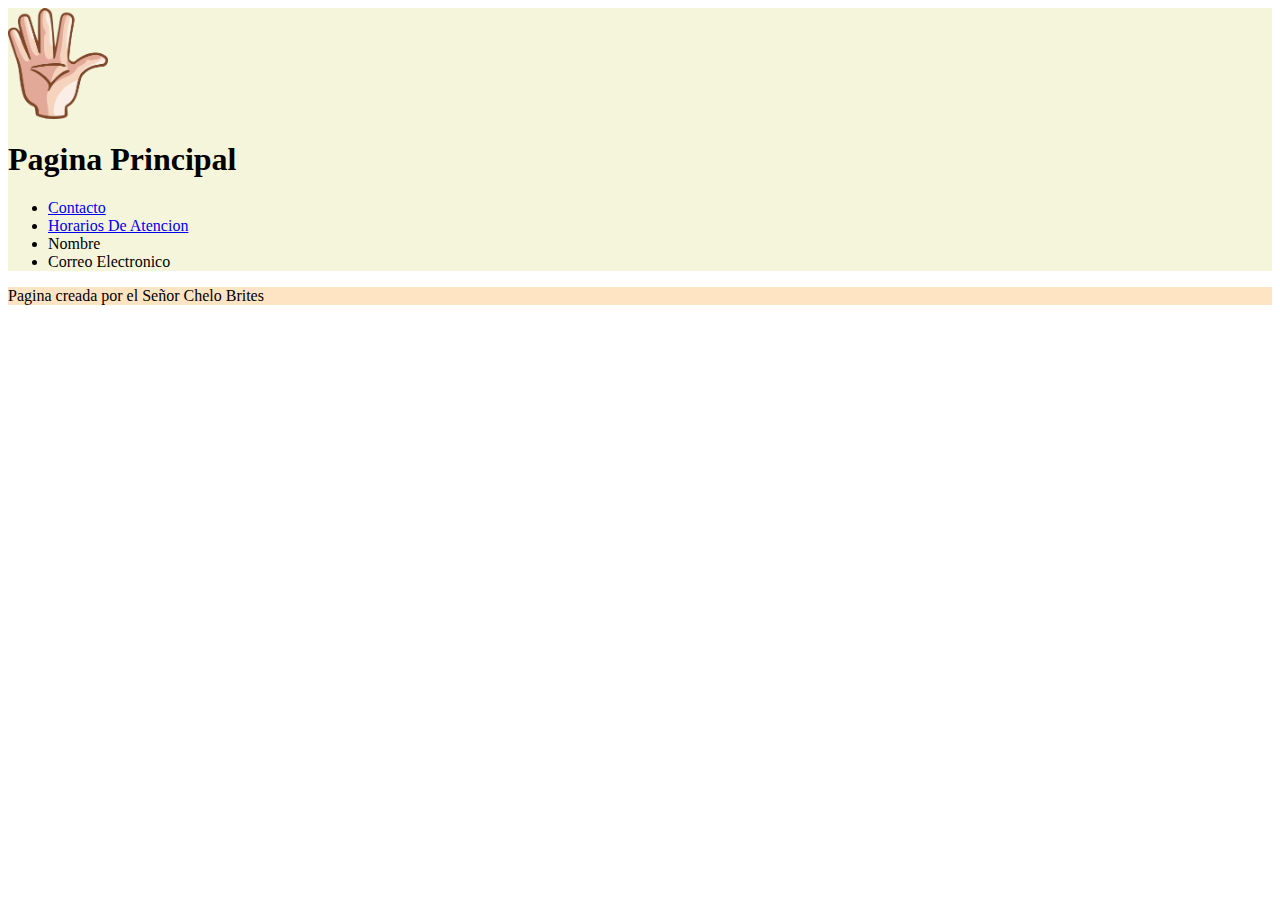
<file: index.html>
<html>
    <head>
        <title> Pagina Web</title>
        <link rel="stylesheet" href="./css/style.css">
    </head>
    <body>
        <header class="fondo">
            <img src="./imagen/mano.jpg"  width="100">

            <h1>Pagina Principal</h1>
            <nav>
            <ul>
                <li><a href="contacto.html" target="_blank">Contacto</a></li>
                <li><a href="horarios.html" target="_blank" > Horarios De Atencion</a></li>
                <li>Nombre</li>
                <li>Correo Electronico</li>
    
            </ul>
        </nav>
        </header>
        <main>

        </main>

        <footer class="fonaba">
            <p style="color: black;">Pagina creada por el Señor Chelo Brites</p>
        </footer>
    </body>
</html>
</file>
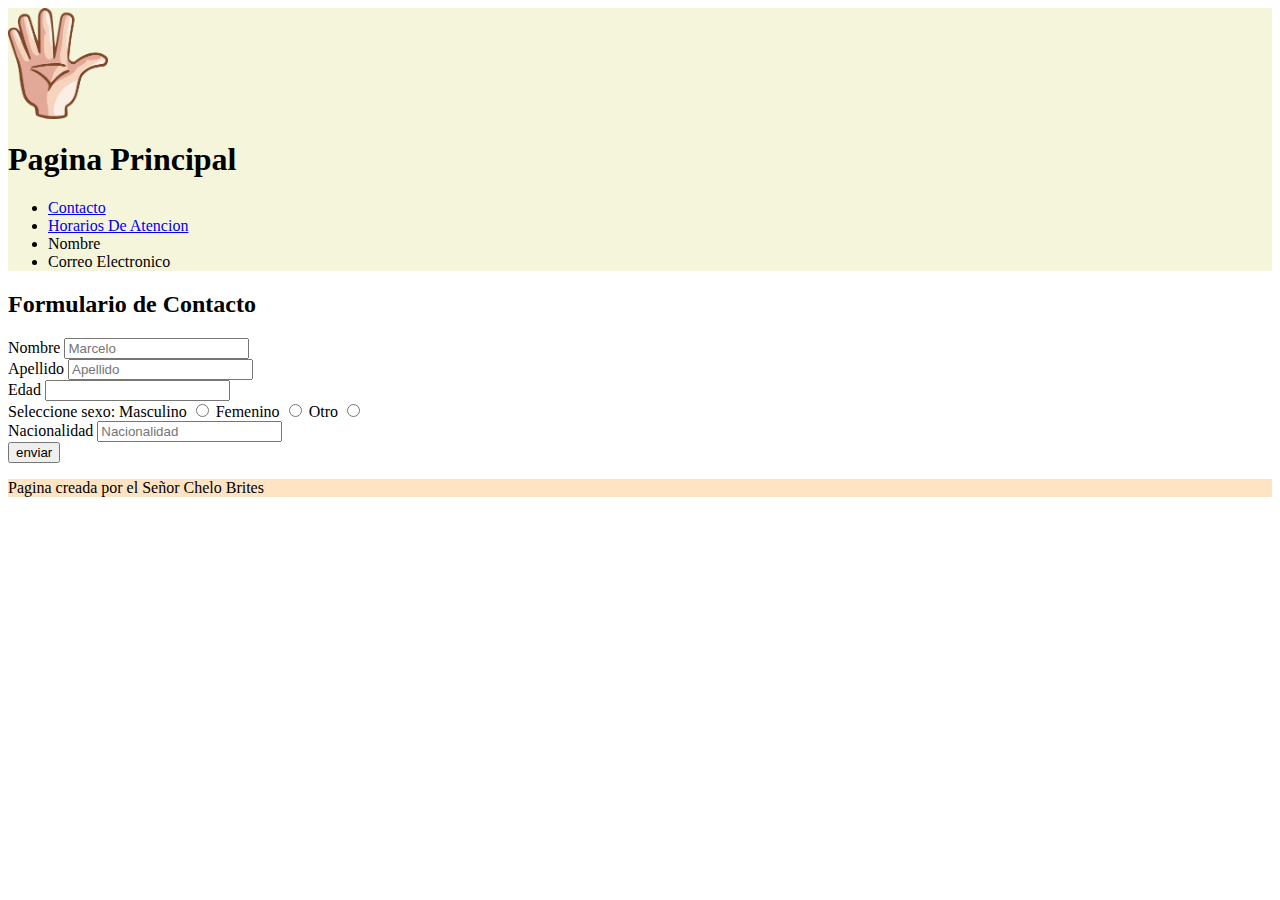
<file: contacto.html>
<html>
    <head>
        <title>Contacto</title>
        <link rel="stylesheet" href="./css/style.css">
    </head>
    <body>
        <header class="fondo">
            
            <a href="index.html" ><img src = "imagen/mano.jpg"  width="100"></a>

            <h1>Pagina Principal</h1>
            <nav>
            <ul>
                <li><a href="contacto.html" target="_blank">Contacto</a></li>
                <li><a href="horarios.html" target="_blank" > Horarios De Atencion</a></li>
                <li>Nombre</li>
                <li>Correo Electronico</li>
    
            </ul>
        </nav>
        </header>
        <main >
            <h2>Formulario de Contacto</h2>
            <form class="formu" action="url" method="get">
                <label for="Nombre"> Nombre</label>
                <input type="text" placeholder="Marcelo" name="minombre"><br>

                <label for="Apellido">Apellido</label>
                <input type="text" placeholder="Apellido" name="Apellido"><br>

                <label for="Edad" >Edad</label>
                <input type="number" name="Edad" id="Edad"><br>

                <label for="">Seleccione sexo:</label>

                <label for="Masculino"> Masculino</label>
                <input type="radio" name="sexo">
                <label for="Femenino">Femenino</label>
                <input type="radio" name="sexo">
                <label for="otro">Otro</label>
                <input type="radio" name="Otro"><br>

                <label for="Nacionalidad">Nacionalidad</label>
                <input type="text" placeholder="Nacionalidad" name="pais"><br>
                
                <input type="submit" value="enviar">
            </form>
        </main>

        <footer class="fonaba">
            <p style="color: black;"> Pagina creada por el Señor Chelo Brites </p>
        </footer>
    </body>
</html>
</file>
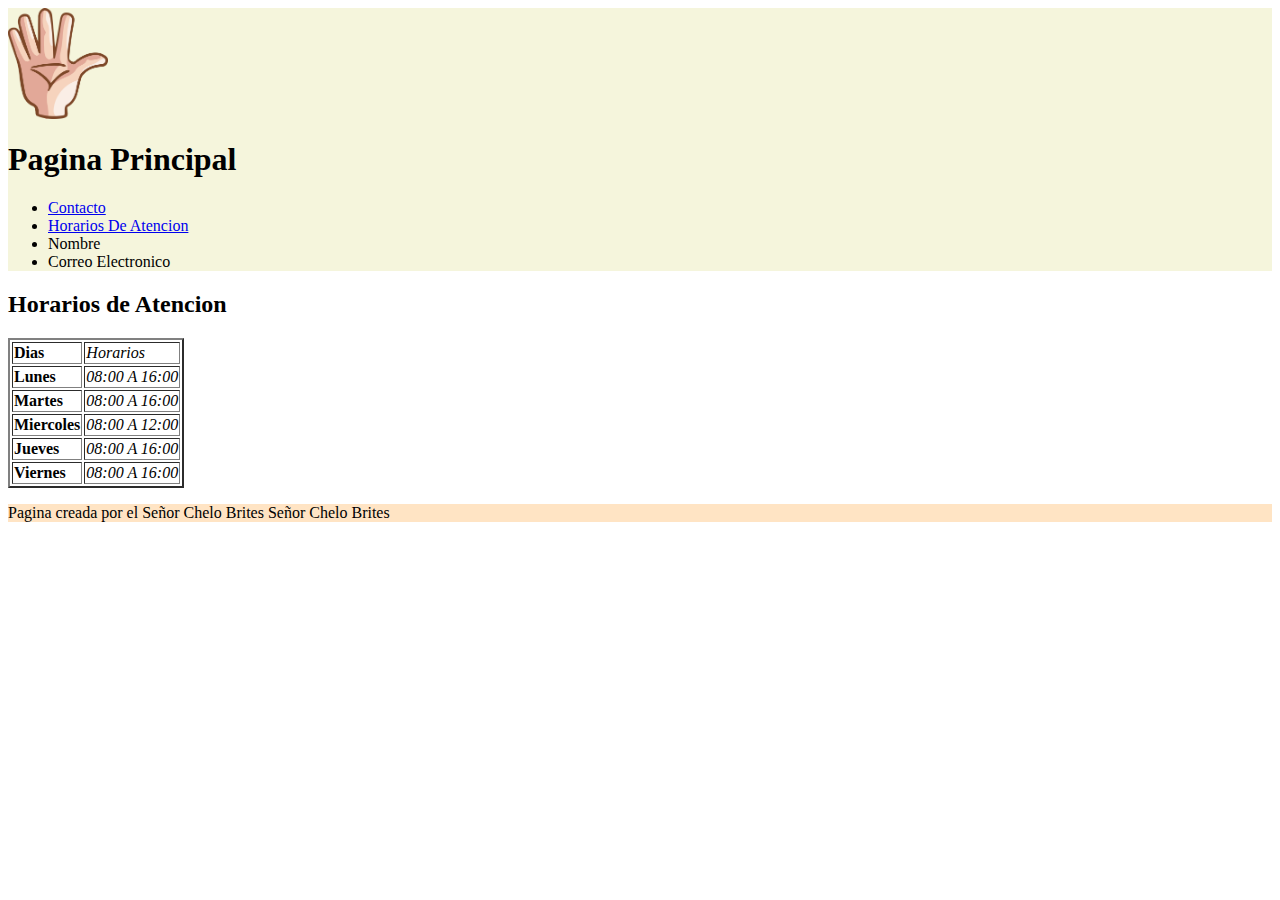
<file: horarios.html>
<html>
    <head>
        <title>Horarios De Atencion</title>
        <link rel="stylesheet" href="css/style.css">
    </head>
    <body>
        <header class="fondo">
            
            <a href="index.html" ><img src = "imagen/mano.jpg"  width="100"></a>

            <h1>Pagina Principal</h1>
            <nav>
            <ul>
                <li><a href="contacto.html" target="_blank">Contacto</a></li>
                <li><a href="horarios.html" target="_blank" > Horarios De Atencion</a></li>
                <li>Nombre</li>
                <li>Correo Electronico</li>
    
            </ul>
        </nav>

        </header>
        <main>
            <h2>Horarios de Atencion</h2>
        <table border="2">
            <tr>
                <td class="negri">Dias</td>
                <td class="cursi"> Horarios</td>
            </tr>
            <tr>
                <td class="negri">Lunes</td>
                <td class="cursi">08:00 A 16:00</td>
            </tr>
            <tr>
                <td class="negri">Martes</td>
                <td class="cursi">08:00 A 16:00</td>
            </tr>
            <tr>
                <td class="negri">Miercoles</td>
                <td class="cursi">08:00 A 12:00</td>
            </tr>
            <tr> 
                <td class="negri"> Jueves</td>
                <td class="cursi">08:00 A 16:00</td>
            </tr>
            <tr>
                <td class="negri">Viernes</td>
                <td class="cursi">08:00 A 16:00</td>
            </tr>
        </table>
    </main>
    <footer class="fonaba">
        <p style="color: black;"> Pagina creada por el Señor Chelo Brites Señor Chelo Brites</p>
    </footer>
    </body>
</html>
</file>
<file: css/style.css>
.negri{
    font-weight: 900;
}
.cursi{
    font-style: italic;
}
.fondo{
    background-color: beige;
}
.fonaba{
    background-color: bisque;
}
.formu{
  
     border-bottom: 100px;
     border-top: 100px;
     border-left: 150px;
     border-right: 100px;
}
</file>
